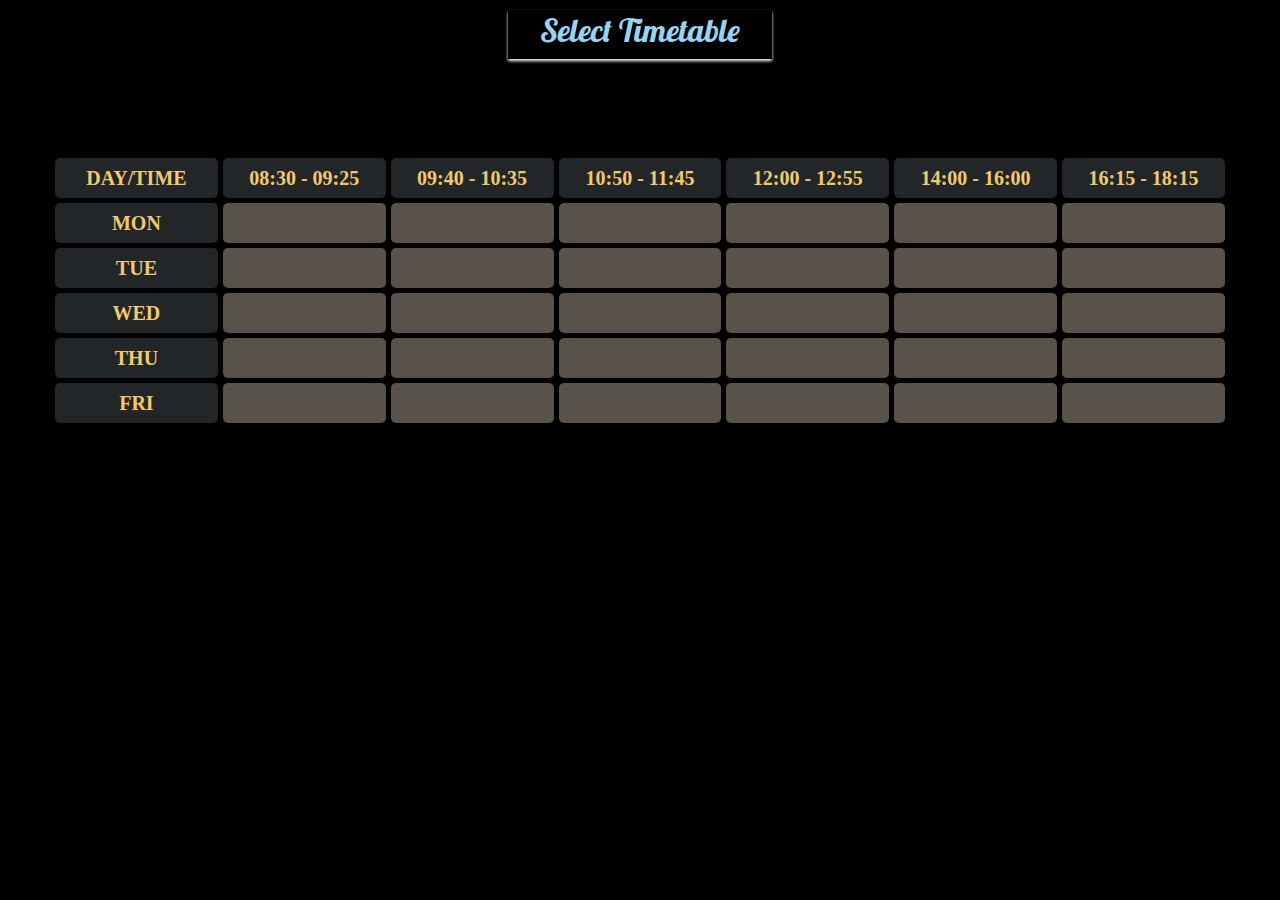
<file: timetable_IIITK/index.html>
<!DOCTYPE html>
<html lang="en">
<head>
    <meta charset="UTF-8">
    <meta http-equiv="X-UA-Compatible" content="IE=edge">
    <meta name="viewport" content="width=device-width, initial-scale=1.0">
    <link rel="stylesheet" href="styles/style.css">
    
    <title>IIITK Timetable</title>
</head>
<body>
    <div class="timetable">
        <table>
            <thead>
                <tr>
                    <th>Day/Time</th>
                    <th>08:30 - 09:25</th>
                    <th>09:40 - 10:35</th>
                    <th>10:50 - 11:45</th>
                    <th>12:00 - 12:55</th>
                    <th>14:00 - 16:00</th>
                    <th id="changeFor8">16:15 - 18:15</th>
                </tr>
            </thead>
            <tbody>
                <tr>
                    <th>Mon</th>
                    <td id="M1" data-tooltip='Please select a timetable '>&nbsp;</td>
                    <td id="M2" data-tooltip='Please select a timetable '>&nbsp;</td>
                    <td id="M3" data-tooltip='Please select a timetable '>&nbsp;</td>
                    <td id="M4" data-tooltip='Please select a timetable '>&nbsp;</td>
                    <td id="M5" data-tooltip='Please select a timetable '>&nbsp;</td>
                    <td id="M6" data-tooltip='Please select a timetable '>&nbsp;</td>
                </tr>
                <tr>
                    <th>Tue</th>
                    <td id="T1" data-tooltip='Please select a timetable '>&nbsp;</td>
                    <td id="T2" data-tooltip='Please select a timetable '>&nbsp;</td>
                    <td id="T3" data-tooltip='Please select a timetable '>&nbsp;</td>
                    <td id="T4" data-tooltip='Please select a timetable '>&nbsp;</td>
                    <td id="T5" data-tooltip='Please select a timetable '>&nbsp;</td>
                    <td id="T6" data-tooltip='Please select a timetable '>&nbsp;</td>
                </tr>
                <tr>
                    <th>Wed</th>
                    <td id="W1" data-tooltip='Please select a timetable '>&nbsp;</td>
                    <td id="W2" data-tooltip='Please select a timetable '>&nbsp;</td>
                    <td id="W3" data-tooltip='Please select a timetable '>&nbsp;</td>
                    <td id="W4" data-tooltip='Please select a timetable '>&nbsp;</td>
                    <td id="W5" data-tooltip='Please select a timetable '>&nbsp;</td>
                    <td id="W6" data-tooltip='Please select a timetable '>&nbsp;</td>
                </tr>
                <tr>
                    <th>Thu</th>
                    <td id="TH1" data-tooltip='Please select a timetable '>&nbsp;</td>
                    <td id="TH2" data-tooltip='Please select a timetable '>&nbsp;</td>
                    <td id="TH3" data-tooltip='Please select a timetable '>&nbsp;</td>
                    <td id="TH4" data-tooltip='Please select a timetable '>&nbsp;</td>
                    <td id="TH5" data-tooltip='Please select a timetable '>&nbsp;</td>
                    <td id="TH6" data-tooltip='Please select a timetable '>&nbsp;</td>
                </tr>
                <tr>
                    <th>Fri</th>
                    <td id="F1" data-tooltip='Please select a timetable '>&nbsp;</td>
                    <td id="F2" data-tooltip='Please select a timetable '>&nbsp;</td>
                    <td id="F3" data-tooltip='Please select a timetable '>&nbsp;</td>D
                    <td id="F4" data-tooltip='Please select a timetable '>&nbsp;</td>
                    <td id="F5" data-tooltip='Please select a timetable '>&nbsp;</td>
                    <td id="F6" data-tooltip='Please select a timetable '>&nbsp;</td>
                </tr>
            </tbody>
        </table>
    </div>
    <div class = "container">   
        <button id='button-timetable'>Select Timetable</button>
        <div class = "dropdown-selection">
            <a href="#" onclick="display(0)">Year-1 CSE/CSY Batch-1</a>
            <a href="#" onclick="display(1)">Year-1 CSE/CSY Batch-2</a>
            <a href="#" onclick="display(2)">Year-1 ECE Batch-1</a>
            <a href="#" onclick="display(3)">Year-1 ECE Batch-2</a>
            <a href="#" onclick="display(4)">Year-2 CSE/CSY Batch-1</a>
            <a href="#" onclick="display(5)">Year-2 CSE/CSY Batch-2</a>
            <a href="#" onclick="display(6)">Year-2 ECE Batch-1</a>
            <a href="#" onclick="display(7)">Year-2 ECE Batch-2</a>
            <a href="#" onclick="display(8)">Year-3 CSE</a>
            <a href="#" onclick="display(9)">Year-4 CSE</a>
        </div>
    </div>
    <script src="scripts/script.js"></script>
</body>
</html>
</file>
<file: timetable_IIITK/styles/style.css>
@import url('https://fonts.googleapis.com/css2?family=Lobster&family=Rhodium+Libre&display=swap');

* {
    margin: 0;
    padding: 0;
    box-sizing: border-box;
}

::-webkit-scrollbar{
    display:none;
}

body {
    position: relative;
    width: 100%;
    height:100%;
    /* background-color: #1B1B1B; */
    background-color: black;
}

.container {
    position: absolute;
    width: 25%;
    height: 100%;
    left: 37.5%;
}

.dropdown-selection a{
    display:none;
    text-decoration:none;
    text-align:center;
    color: white;
    padding: 5px;
    font-family: 'Rhodium Libre';
    font-size: 1.5em;
    box-shadow: 0px 2px 3px #169CE7;
    margin-bottom:2.5px;
    background-color: #2b2626;
}

.dropdown-selection a:hover {
    color:rgb(23, 199, 96);
}

#button-timetable {
    display:block;
    margin: auto;
    margin-top: 0.3em;
    padding-bottom: 0.3em;
    padding-left:1em;
    padding-right:1em;
    background-color: black;
    border: none;
    font-family: 'Lobster';
    font-size: 3em;
    color: #99D3F3;
    cursor: pointer;
    box-shadow: 0px 2px 3px white;
    transition: all 300ms ease-in-out;
}

#button-timetable:hover {
    color:#169CE7;
}

.container:hover .dropdown-selection a{
    display:block;
    transition-duration: 300ms;
}


.timetable {
    position:absolute;
    margin-top: 15vh;
    width: 100%;
}

.timetable table{
    width: 100%;
    padding: 0px 50px 0px 50px;
    border-spacing: 5px;
}

.timetable table th{
    width: 13.3%;
    background-color: #222629;
    color: #f3c96d;
    font-size: 2em;
    height:3em;
    text-transform: uppercase;
}

.timetable table td{
    background-color: rgb(88, 82, 74); 
    color: white;
    text-align: center;
    font-size: 1.5em;
}
.timetable table td,th {
    border-radius: 5px;
    cursor: default;
    padding: 7px;
}

[data-tooltip] {
    position: relative;
}

[data-tooltip]::after {
    content: attr(data-tooltip);
    position: absolute;
    max-width: 20vw;
    width:150%;
    left: calc(25% - 6.6vw);
    transform: translateY(10px);
    bottom: 90%;
    text-align: center;
    font-family: 'Rhodium Libre';
    box-sizing: border-box;
    background-color: black;
    color: white;
    font-size: 0.9em;
    padding: 7px;
    border-radius: 5px;
    visibility:hidden;
    opacity:0;
    overflow-wrap: break-word;
    transition: opacity 300ms, transform 500ms; 
}

[data-tooltip]:hover::after {
    opacity: 1;
    visibility: visible;
    transform: translateY(-10px);
}

@media (max-width:1584px) {
    #button-timetable {
        font-size: 2.5em;
    }
    .timetable table th{
        font-size: 1.5em;
        height:2.5em;
    }
}

@media (max-width:1336px){
    #button-timetable {
        font-size: 2em;
    }
    .timetable table th{
        font-size: 1.25em;
        height:2em;
    }
    .timetable table td{
        font-size: 1.3em;
    }
}

@media (max-width:1150px) {
    #button-timetable {
        font-size: 1.5em;
    }
    .timetable table th{
        font-size: 1em;
        height:1.5em;
    }
    .timetable table td{
        font-size: 12px;
    }
    .dropdown-selection a{
        font-size: 1em;
        margin-bottom:2px;
    }
}

@media (max-width:800px) {
    .timetable table th{
        font-size: 12px;
        height:1em;
    }
    .timetable table td{
        font-size: 10px;
    }
    .dropdown-selection a{
        font-size: 10px;
        margin-bottom:2px;
    }
}

@media (max-width:580px) {
    .timetable table th{
        font-size: 10px;
        height:0.7em;
    }
    .timetable table td{
        font-size: 10px;
    }
    .dropdown-selection a{
        padding: 2px;
        font-size: 7px;
        box-shadow: 0px 1px 2px #169CE7;
        margin-bottom:2px;
    }
}
</file>
